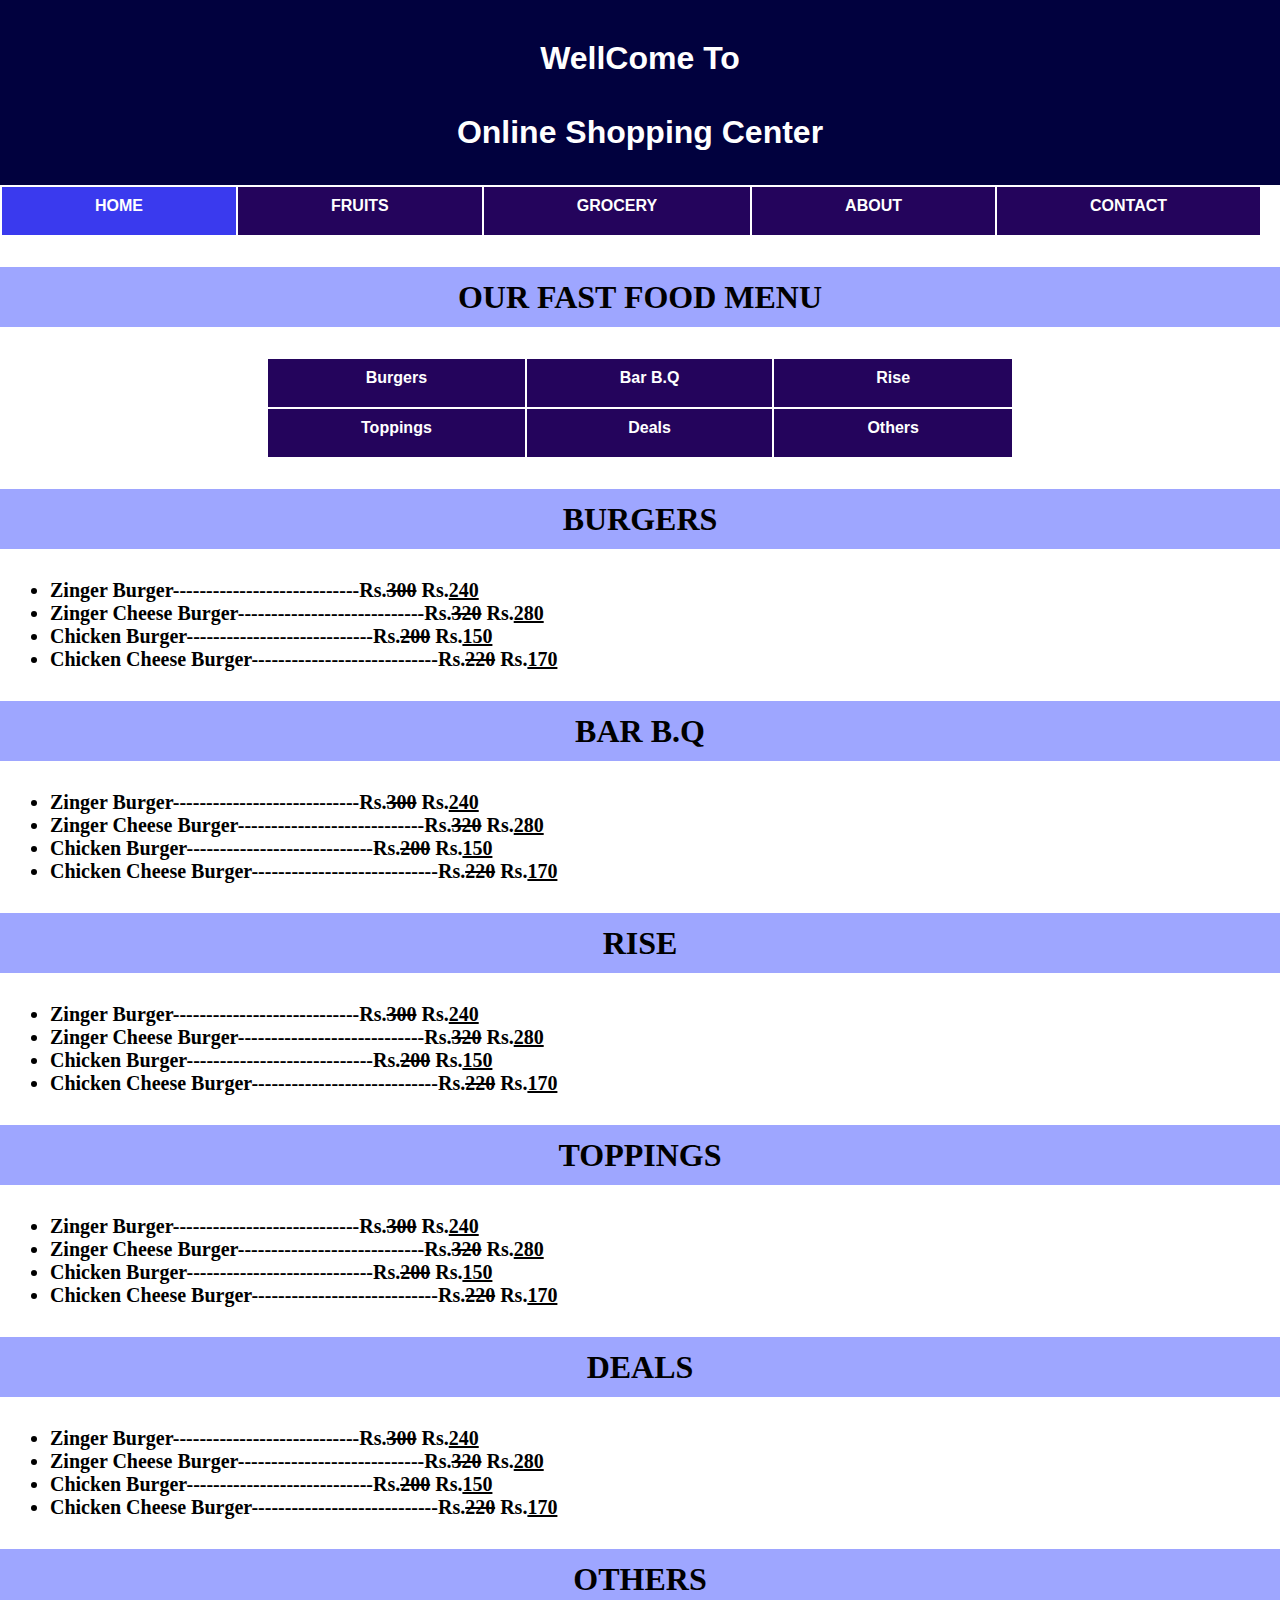
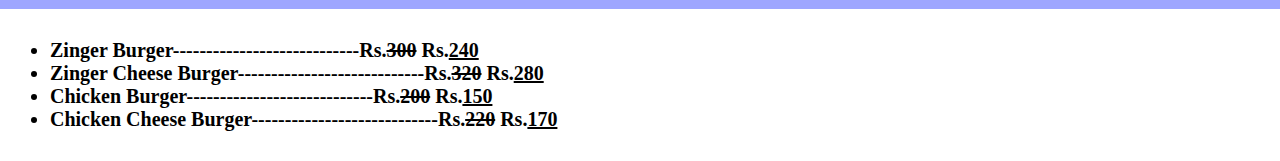
<file: index.html>
<!DOCTYPE html>
<html lang="en">

<head>
    <meta charset="UTF-8">
    <meta name="viewport" content="width=device-width, initial-scale=1.0">
    <title>Online Shopping Center</title>
    <link rel="stylesheet" href="style.css">
</head>

<body>

    <h1 class="heading1">WellCome To <br> <br>Online Shopping Center</h1>

    <table>
        <tr>
            <td style="background-color: rgb(58, 58, 238);">HOME</td>
            <td><a href="./fruits.html">FRUITS</a></td>
            <td><a href="./grocery.html">GROCERY</a></td>
            <td><a href="./about.html">ABOUT</a></td>
            <td><a href="./contact.html">CONTACT</a></td>
        </tr>
    </table>

    <h1 class="heading2">OUR FAST FOOD MENU</h1>

    <table class="table2">
        <tr>
            <td><a href="#burgers">Burgers</a></td>
            <td><a href="#bbq">Bar B.Q</a></td>
            <td><a href="#rise">Rise</a></td>
        </tr>
        <tr>
            <td><a href="#topping">Toppings</a></td>
            <td><a href="#deals">Deals</a></td>
            <td><a href="#others">Others</a></td>
        </tr>
    </table>

    <h1 class="heading2" id="burgers">BURGERS</h1>

    <ul>
        <li>Zinger Burger----------------------------Rs.<span class="through">300</span> Rs.<span class="ul">240</span>
        </li>
        <li>Zinger Cheese Burger----------------------------Rs.<span class="through">320</span> Rs.<span
                class="ul">280</span></li>
        <li>Chicken Burger----------------------------Rs.<span class="through">200</span> Rs.<span class="ul">150</span>
        </li>
        <li>Chicken Cheese Burger----------------------------Rs.<span class="through">220</span> Rs.<span
                class="ul">170</span></li>
    </ul>

    <h1 class="heading2" id="bbq">BAR B.Q</h1>

    <ul>
        <li>Zinger Burger----------------------------Rs.<span class="through">300</span> Rs.<span class="ul">240</span>
        </li>
        <li>Zinger Cheese Burger----------------------------Rs.<span class="through">320</span> Rs.<span
                class="ul">280</span></li>
        <li>Chicken Burger----------------------------Rs.<span class="through">200</span> Rs.<span class="ul">150</span>
        </li>
        <li>Chicken Cheese Burger----------------------------Rs.<span class="through">220</span> Rs.<span
                class="ul">170</span></li>
    </ul>

    <h1 class="heading2" id="rise">RISE</h1>

    <ul>
        <li>Zinger Burger----------------------------Rs.<span class="through">300</span> Rs.<span class="ul">240</span>
        </li>
        <li>Zinger Cheese Burger----------------------------Rs.<span class="through">320</span> Rs.<span
                class="ul">280</span></li>
        <li>Chicken Burger----------------------------Rs.<span class="through">200</span> Rs.<span class="ul">150</span>
        </li>
        <li>Chicken Cheese Burger----------------------------Rs.<span class="through">220</span> Rs.<span
                class="ul">170</span></li>
    </ul>

    <h1 class="heading2" id="topping">TOPPINGS</h1>

    <ul>
        <li>Zinger Burger----------------------------Rs.<span class="through">300</span> Rs.<span class="ul">240</span>
        </li>
        <li>Zinger Cheese Burger----------------------------Rs.<span class="through">320</span> Rs.<span
                class="ul">280</span></li>
        <li>Chicken Burger----------------------------Rs.<span class="through">200</span> Rs.<span class="ul">150</span>
        </li>
        <li>Chicken Cheese Burger----------------------------Rs.<span class="through">220</span> Rs.<span
                class="ul">170</span></li>
    </ul>

    <h1 class="heading2" id="deals">DEALS</h1>

    <ul>
        <li>Zinger Burger----------------------------Rs.<span class="through">300</span> Rs.<span class="ul">240</span>
        </li>
        <li>Zinger Cheese Burger----------------------------Rs.<span class="through">320</span> Rs.<span
                class="ul">280</span></li>
        <li>Chicken Burger----------------------------Rs.<span class="through">200</span> Rs.<span class="ul">150</span>
        </li>
        <li>Chicken Cheese Burger----------------------------Rs.<span class="through">220</span> Rs.<span
                class="ul">170</span></li>
    </ul>

    <h1 class="heading2" id="others">OTHERS</h1>

    <ul>
        <li>Zinger Burger----------------------------Rs.<span class="through">300</span> Rs.<span class="ul">240</span>
        </li>
        <li>Zinger Cheese Burger----------------------------Rs.<span class="through">320</span> Rs.<span
                class="ul">280</span></li>
        <li>Chicken Burger----------------------------Rs.<span class="through">200</span> Rs.<span class="ul">150</span>
        </li>
        <li>Chicken Cheese Burger----------------------------Rs.<span class="through">220</span> Rs.<span
                class="ul">170</span></li>
    </ul>



</body>

</html>
</file>
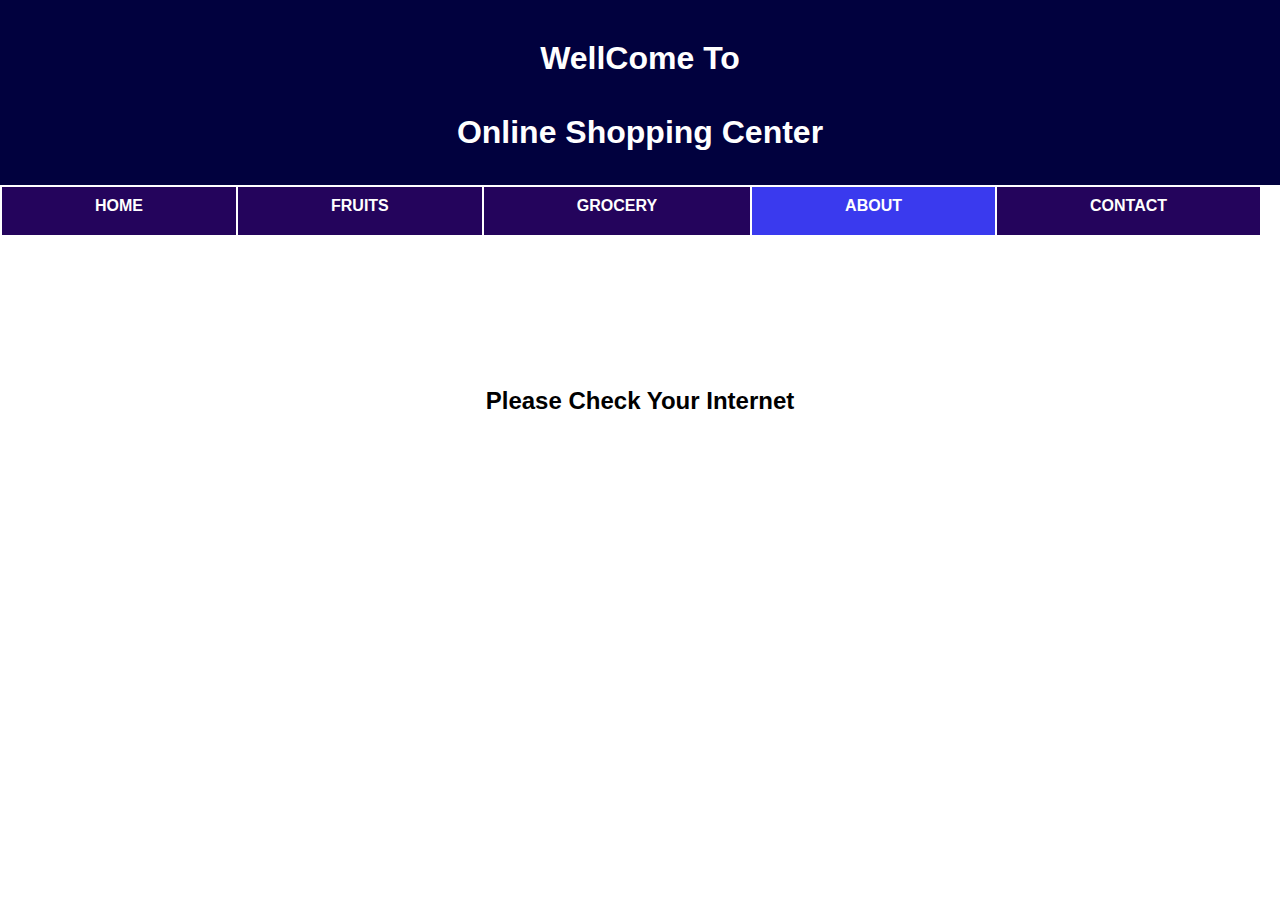
<file: about.html>
<!DOCTYPE html>
<html lang="en">

<head>
    <meta charset="UTF-8">
    <meta name="viewport" content="width=device-width, initial-scale=1.0">
    <title>Online Shopping Center</title>
    <link rel="stylesheet" href="style.css">
</head>

<body>

    <h1 class="heading1">WellCome To <br> <br>Online Shopping Center</h1>

    <table>
        <tr>
            <td><a href="./index.html">HOME</a></td>
            <td><a href="./fruits.html">FRUITS</a></td>
            <td><a href="./grocery.html">GROCERY</a></td>
            <td style="background-color: rgb(58, 58, 238);">ABOUT</td>
            <td><a href="./contact.html">CONTACT</a></td>
        </tr>
    </table>

    <h2>Please Check Your Internet</h2>
 
</body>

</html>
</file>
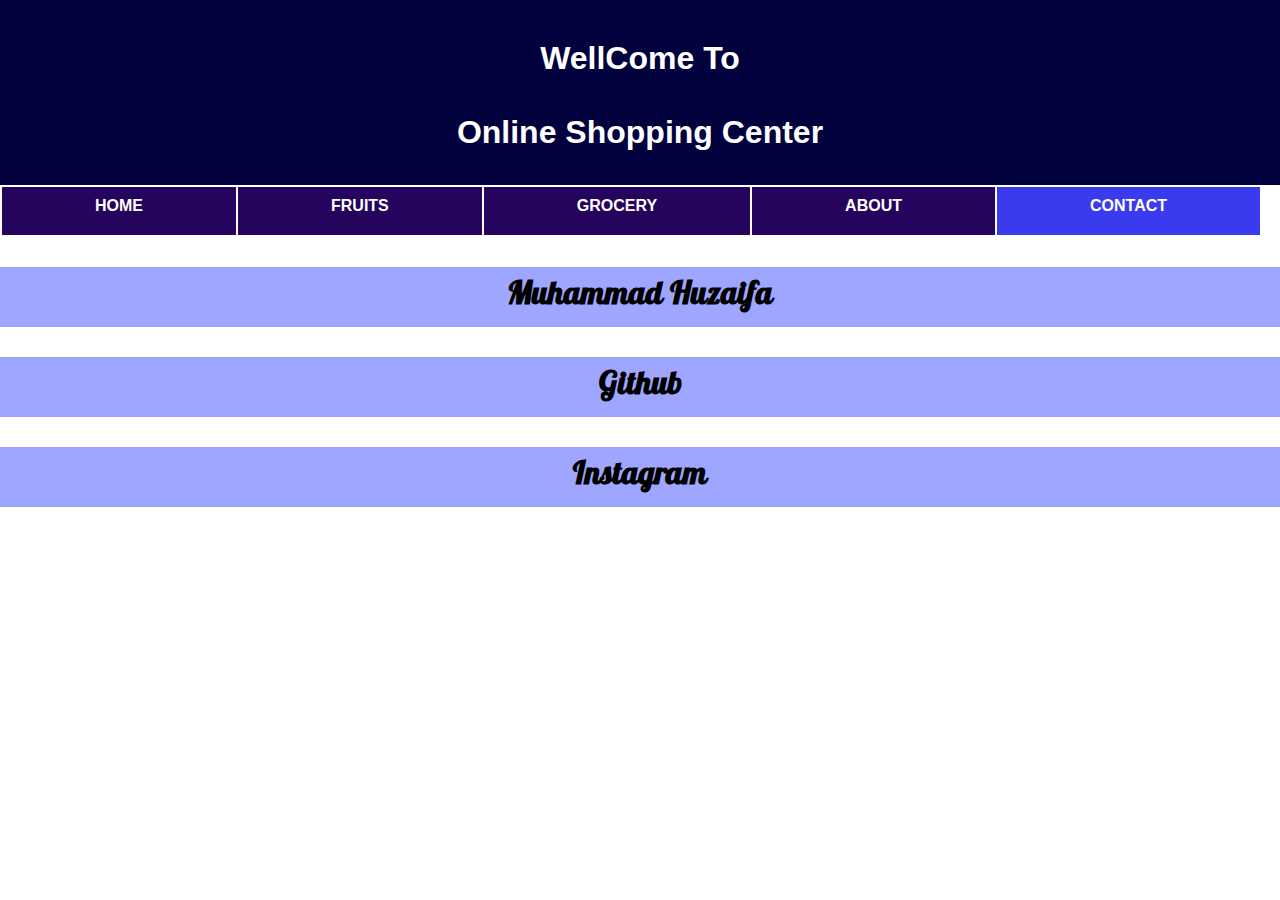
<file: contact.html>
<!DOCTYPE html>
<html lang="en">

<head>
    <meta charset="UTF-8">
    <meta name="viewport" content="width=device-width, initial-scale=1.0">
    <title>Online Shopping Center</title>
    <link rel="stylesheet" href="style.css">
</head>

<body>

    <h1 class="heading1">WellCome To <br> <br>Online Shopping Center</h1>

    <table>
        <tr>
            <td><a href="./index.html">HOME</a></td>
            <td><a href="./fruits.html">FRUITS</a></td>
            <td><a href="./grocery.html">GROCERY</a></td>
            <td><a href="./about.html">ABOUT</a></td>
            <td style="background-color: rgb(58, 58, 238);">CONTACT</td>
        </tr>
    </table>

    <h1 class="heading3">Muhammad Huzaifa</h1>


    <h1 class="heading3"><a href="https://github.com/imuhammadhuzaifa">Github</a></h1>

    

    <h1 class="heading3"><a href="https://www.instagram.com/mr._.huzzii">Instagram</a></h1>




</body>

</html>
</file>
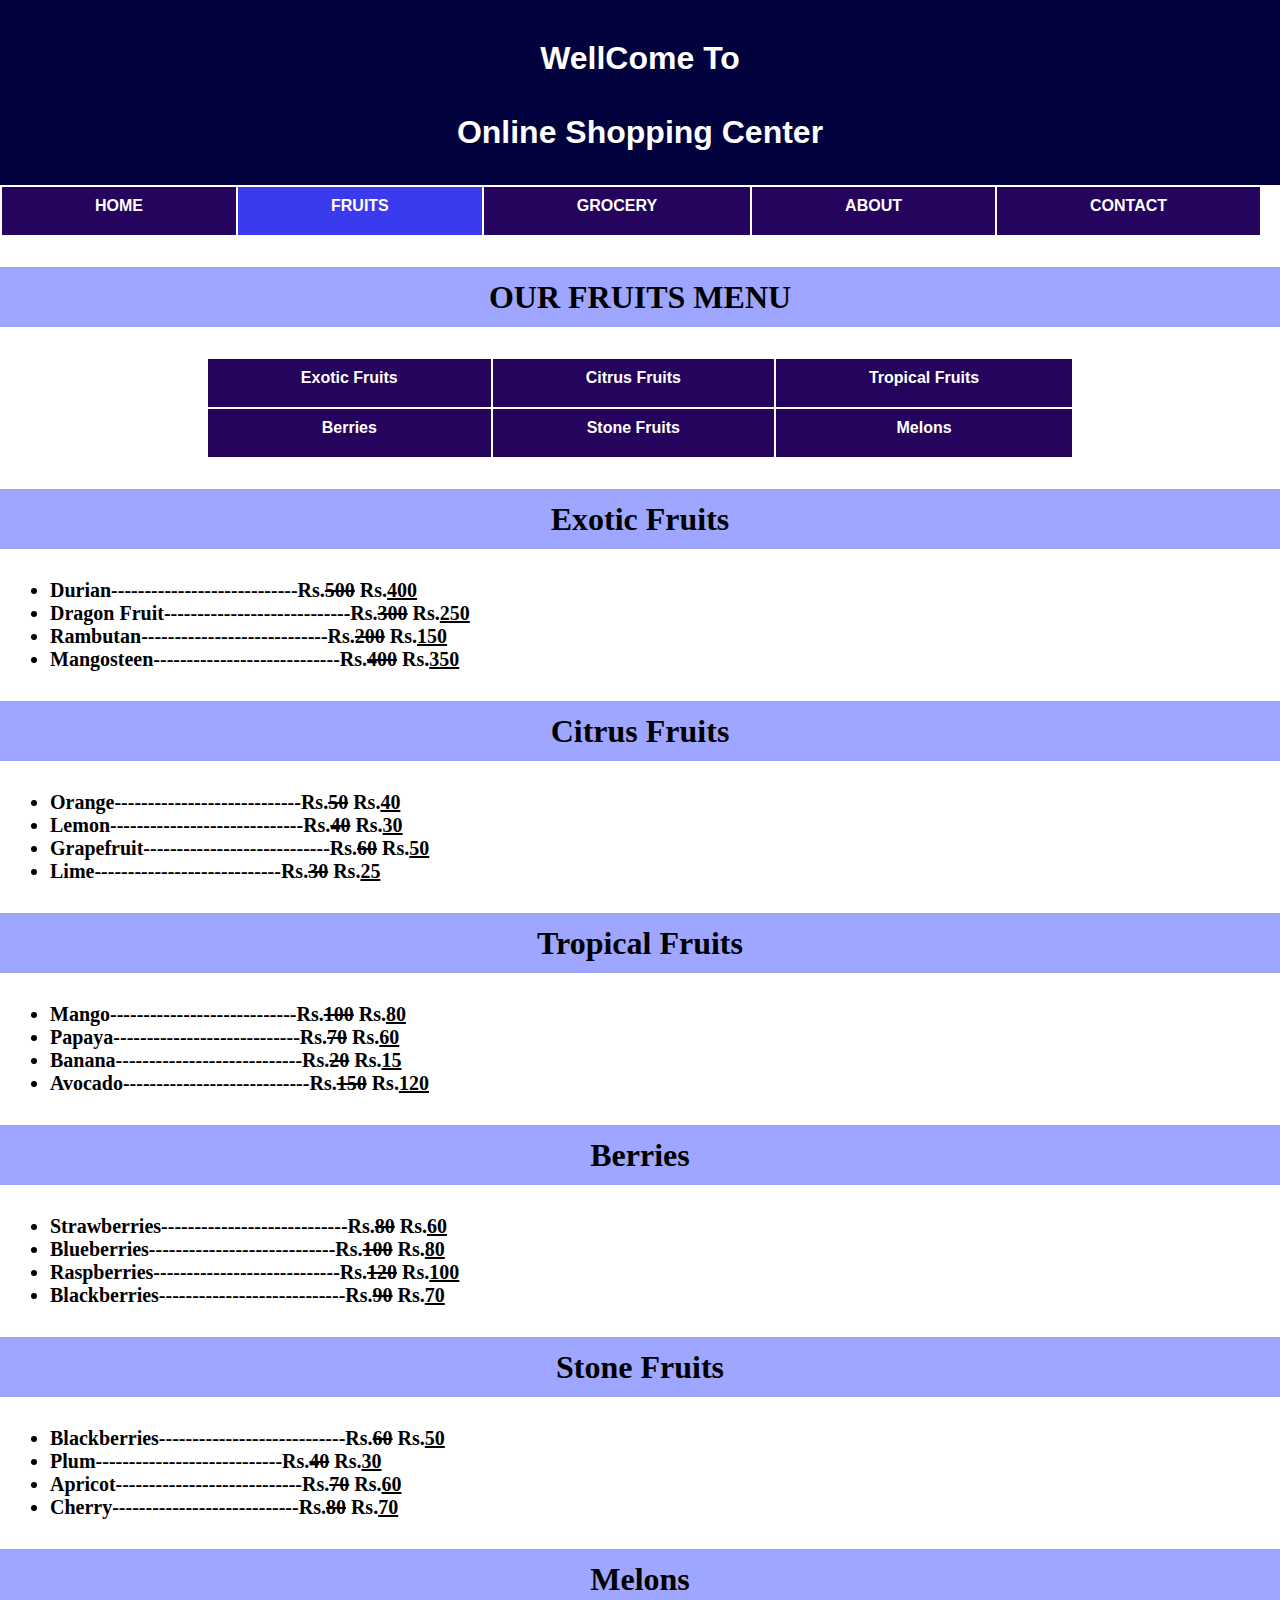
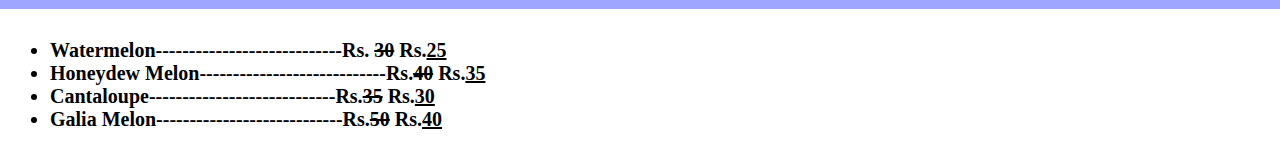
<file: fruits.html>
<!DOCTYPE html>
<html lang="en">

<head>
    <meta charset="UTF-8">
    <meta name="viewport" content="width=device-width, initial-scale=1.0">
    <title>Online Shopping Center</title>
    <link rel="stylesheet" href="style.css">
</head>

<body>

    <h1 class="heading1">WellCome To <br> <br>Online Shopping Center</h1>

    <table>
        <tr>
            <td><a href="./index.html">HOME</a></td>
            <td style="background-color: rgb(58, 58, 238);">FRUITS</td>
            <td><a href="./grocery.html">GROCERY</a></td>
            <td><a href="./about.html">ABOUT</a></td>
            <td><a href="./contact.html">CONTACT</a></td>
        </tr>
    </table>

    <h1 class="heading2">OUR FRUITS MENU</h1>

    <table class="table2">
        <tr>
            <td><a href="#ef">Exotic Fruits</a></td>
            <td><a href="#cf">Citrus Fruits</a></td>
            <td><a href="#tf">Tropical Fruits</a></td>
        </tr>
        <tr>
            <td><a href="#berry">Berries</a></td>
            <td><a href="#sf">Stone Fruits</a></td>
            <td><a href="#melons">Melons</a></td>
        </tr>
    </table>

    <h1 class="heading2" id="ef">Exotic Fruits</h1>

    <ul>
        <li>Durian----------------------------Rs.<span class="through">500</span> Rs.<span class="ul">400</span></li>
        <li>Dragon Fruit----------------------------Rs.<span class="through">300</span> Rs.<span class="ul">250</span>
        </li>
        <li>Rambutan----------------------------Rs.<span class="through">200</span> Rs.<span class="ul">150</span></li>
        <li>Mangosteen----------------------------Rs.<span class="through">400</span> Rs.<span class="ul">350</span>
        </li>
    </ul>

    <h1 class="heading2" id="cf">Citrus Fruits</h1>

    <ul>
        <li>Orange----------------------------Rs.<span class="through">50</span> Rs.<span class="ul">40</span></li>
        <li>Lemon-----------------------------Rs.<span class="through">40</span> Rs.<span class="ul">30</span></li>
        <li>Grapefruit----------------------------Rs.<span class="through">60</span> Rs.<span class="ul">50</span></li>
        <li>Lime----------------------------Rs.<span class="through">30</span> Rs.<span class="ul">25</span></li>
    </ul>

    <h1 class="heading2" id="tf">Tropical Fruits</h1>

    <ul>
        <li>Mango----------------------------Rs.<span class="through">100</span> Rs.<span class="ul">80</span></li>
        <li>Papaya----------------------------Rs.<span class="through">70</span> Rs.<span class="ul">60</span></li>
        <li>Banana----------------------------Rs.<span class="through">20</span> Rs.<span class="ul">15</span></li>
        <li>Avocado----------------------------Rs.<span class="through">150</span> Rs.<span class="ul">120</span></li>
    </ul>

    <h1 class="heading2" id="berry">Berries</h1>

    <ul>
        <li>Strawberries----------------------------Rs.<span class="through">80</span> Rs.<span class="ul">60</span>
        </li>
        <li>Blueberries----------------------------Rs.<span class="through">100</span> Rs.<span class="ul">80</span>
        </li>
        <li>Raspberries----------------------------Rs.<span class="through">120</span> Rs.<span class="ul">100</span>
        </li>
        <li>Blackberries----------------------------Rs.<span class="through">90</span> Rs.<span class="ul">70</span>
        </li>
    </ul>

    <h1 class="heading2" id="sf">Stone Fruits</h1>

    <ul>
        <li>Blackberries----------------------------Rs.<span class="through">60</span> Rs.<span class="ul">50</span>
        </li>
        <li>Plum----------------------------Rs.<span class="through">40</span> Rs.<span class="ul">30</span></li>
        <li>Apricot----------------------------Rs.<span class="through">70</span> Rs.<span class="ul">60</span></li>
        <li>Cherry----------------------------Rs.<span class="through">80</span> Rs.<span class="ul">70</span></li>
    </ul>

    <h1 class="heading2" id="melons">Melons</h1>

    <ul>
        <li>Watermelon----------------------------Rs. <span class="through">30</span> Rs.<span class="ul">25</span></li>
        <li>Honeydew Melon----------------------------Rs.<span class="through">40</span> Rs.<span class="ul">35</span>
        </li>
        <li>Cantaloupe----------------------------Rs.<span class="through">35</span> Rs.<span class="ul">30</span></li>
        <li>Galia Melon----------------------------Rs.<span class="through">50</span> Rs.<span class="ul">40</span></li>
    </ul>



</body>

</html>
</file>
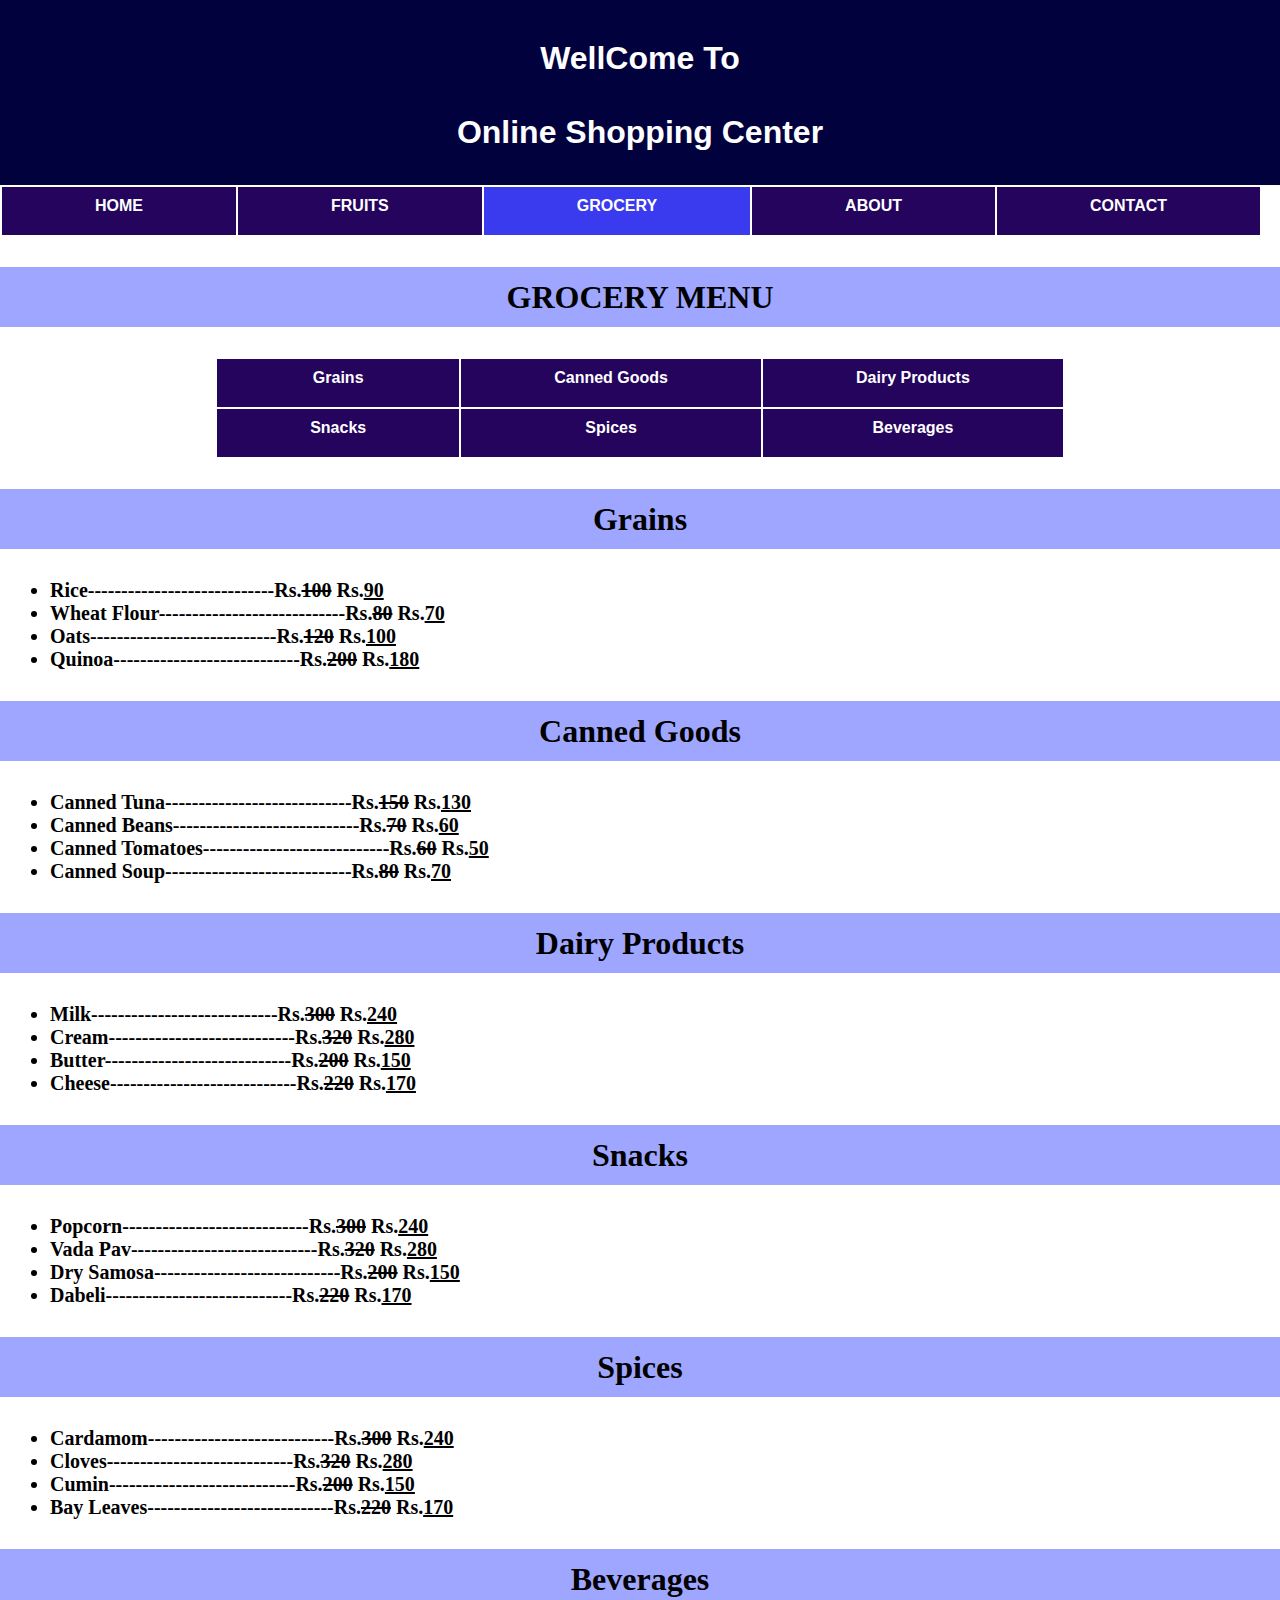
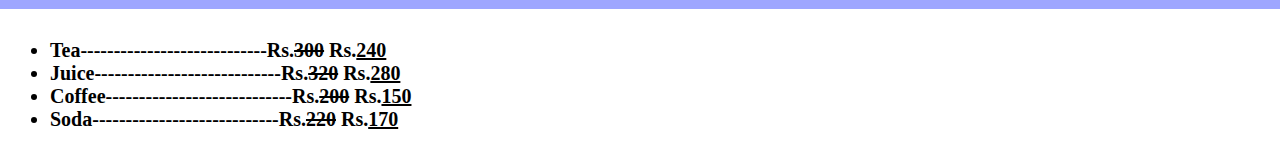
<file: grocery.html>
<!DOCTYPE html>
<html lang="en">

<head>
    <meta charset="UTF-8">
    <meta name="viewport" content="width=device-width, initial-scale=1.0">
    <title>Online Shopping Center</title>
    <link rel="stylesheet" href="style.css">
</head>

<body>

    <h1 class="heading1">WellCome To <br> <br>Online Shopping Center</h1>

    <table>
        <tr>
            <td><a href="./index.html">HOME</a></td>
            <td><a href="./fruits.html">FRUITS</a></td>
            <td style="background-color: rgb(58, 58, 238);">GROCERY</td>
            <td><a href="./about.html">ABOUT</a></td>
            <td><a href="./contact.html">CONTACT</a></td>
        </tr>
    </table>

    <h1 class="heading2">GROCERY MENU</h1>

    <table class="table2">
        <tr>
            <td><a href="#grains">Grains</a></td>
            <td><a href="#cg">Canned Goods</a></td>
            <td><a href="#dp">Dairy Products</a></td>
        </tr>
        <tr>
            <td><a href="#snacks">Snacks</a></td>
            <td><a href="#spices">Spices</a></td>
            <td><a href="#beverages">Beverages</a></td>
        </tr>
    </table>

    <h1 class="heading2" id="grains">Grains</h1>

    <ul>
        <li>Rice----------------------------Rs.<span class="through">100</span> Rs.<span class="ul">90</span>
        </li>
        <li>Wheat Flour----------------------------Rs.<span class="through">80</span> Rs.<span
                class="ul">70</span></li>
        <li>Oats----------------------------Rs.<span class="through">120</span> Rs.<span class="ul">100</span>
        </li>
        <li>Quinoa----------------------------Rs.<span class="through">200</span> Rs.<span
                class="ul">180</span></li>
    </ul>

    <h1 class="heading2" id="cg">Canned Goods</h1>

    <ul>
        <li>Canned Tuna----------------------------Rs.<span class="through">150</span> Rs.<span class="ul">130</span>
        </li>
        <li>Canned Beans----------------------------Rs.<span class="through">70</span> Rs.<span
                class="ul">60</span></li>
        <li>Canned Tomatoes----------------------------Rs.<span class="through">60</span> Rs.<span class="ul">50</span>
        </li>
        <li>Canned Soup----------------------------Rs.<span class="through">80</span> Rs.<span
                class="ul">70</span></li>
    </ul>

    <h1 class="heading2" id="dp">Dairy Products</h1>

    <ul>
        <li>Milk----------------------------Rs.<span class="through">300</span> Rs.<span class="ul">240</span>
        </li>
        <li>Cream----------------------------Rs.<span class="through">320</span> Rs.<span
                class="ul">280</span></li>
        <li>Butter----------------------------Rs.<span class="through">200</span> Rs.<span class="ul">150</span>
        </li>
        <li>Cheese----------------------------Rs.<span class="through">220</span> Rs.<span
                class="ul">170</span></li>
    </ul>

    <h1 class="heading2" id="snacks">Snacks</h1>

    <ul>
        <li>Popcorn----------------------------Rs.<span class="through">300</span> Rs.<span class="ul">240</span>
        </li>
        <li>Vada Pav----------------------------Rs.<span class="through">320</span> Rs.<span
                class="ul">280</span></li>
        <li>Dry Samosa----------------------------Rs.<span class="through">200</span> Rs.<span class="ul">150</span>
        </li>
        <li>Dabeli----------------------------Rs.<span class="through">220</span> Rs.<span
                class="ul">170</span></li>
    </ul>

    <h1 class="heading2" id="spices">Spices</h1>

    <ul>
        <li>Cardamom----------------------------Rs.<span class="through">300</span> Rs.<span class="ul">240</span>
        </li>
        <li>Cloves----------------------------Rs.<span class="through">320</span> Rs.<span
                class="ul">280</span></li>
        <li>Cumin----------------------------Rs.<span class="through">200</span> Rs.<span class="ul">150</span>
        </li>
        <li>Bay Leaves----------------------------Rs.<span class="through">220</span> Rs.<span
                class="ul">170</span></li>
    </ul>

    <h1 class="heading2" id="beverages">Beverages</h1>

    <ul>
        <li>Tea----------------------------Rs.<span class="through">300</span> Rs.<span class="ul">240</span>
        </li>
        <li>Juice----------------------------Rs.<span class="through">320</span> Rs.<span
                class="ul">280</span></li>
        <li>Coffee----------------------------Rs.<span class="through">200</span> Rs.<span class="ul">150</span>
        </li>
        <li>Soda----------------------------Rs.<span class="through">220</span> Rs.<span
                class="ul">170</span></li>
    </ul>



</body>

</html>
</file>
<file: style.css>
@font-face {
    font-family: "huzzi";
    src: url(./Galada/Galada-Regular.ttf);
}

* {
    margin: 0;
    padding: 0;

}

.heading1 {
    font-family: Arial, Helvetica, sans-serif;
    background-color: rgb(1, 1, 62);
    color: white;
    padding: 15px 0px 10px 0px;
    width: 100%;
    height: 160px;
    display: flex;
    justify-content: center;
    align-items: center;
    text-align: center;
}

h2 {
    text-align: center;
    margin-top: 150px;
    font-family: Arial, Helvetica, sans-serif;
}

td {
    padding: 10px 93px 20px 93px;
    font-family: Arial, Helvetica, sans-serif;
    font-weight: bold;
    color: white;
    background-color: rgb(36, 4, 92);
    text-align: center;
}

td:hover {
    background-color: rgb(58, 58, 238);
    cursor: pointer;
}

a {
    text-decoration: none;
    color: white;

}

.heading2 {
    margin-top: 30px;
    height: 60px;
    background-color: #9ea6ff;
    align-items: center;
    display: flex;
    justify-content: center;
}

.heading3 {
    font-family: "huzzi";
    margin-top: 30px;
    height: 60px;
    background-color: #9ea6ff;
    align-items: center;
    display: flex;
    justify-content: center;
}

.heading3 a {
    color: black;
}
.heading3:hover{
    cursor: pointer;
}

.table2 {
    display: flex;
    justify-content: center;
    margin-top: 30px;
}

ul {
    font-weight: bold;
    font-size: 20px;
    margin: 30px 0px 30px 50px;
}

.through {
    text-decoration: line-through;
}

.ul {
    text-decoration: underline;
}
</file>
